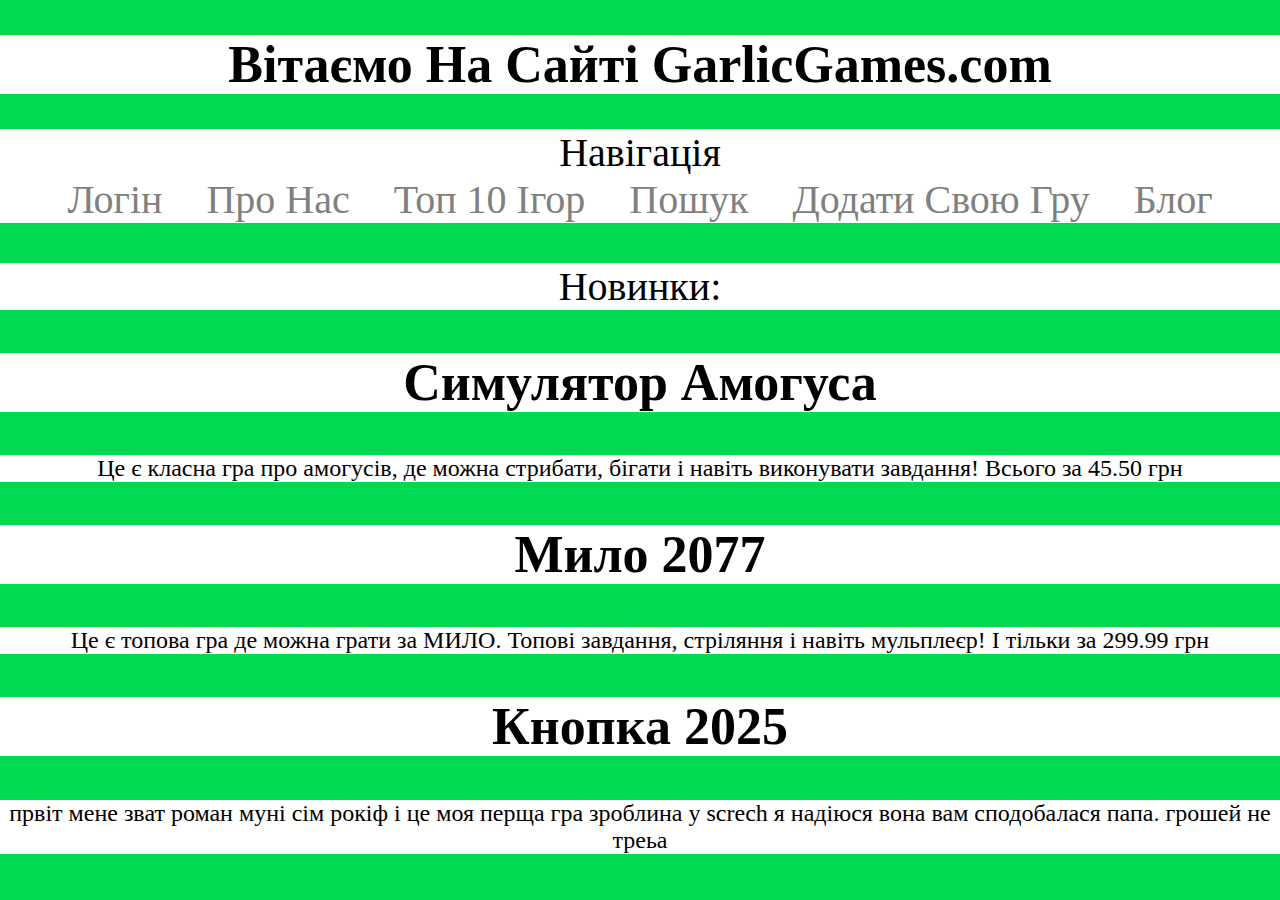
<file: index.html>
<!DOCTYPE html>
<html>
<head>
<link rel="stylesheet" type="text/css" href="indexcss.css">
</head>
<body>
<h1 align="center">Вітаємо На Сайті GarlicGames.com</h1>
<header>
<p  align="center" class="menu">Навігація</p>
<nav>
<ul class="menu" align="center">
<li><a href="login.html">Логін</a></li>
<li><a href="aboutus.html">Про Нас</a></li>
<li><a href="#">Топ 10 Ігор</a></li>
<li><a href="search.html">Пошук</a></li>
<li><a href="addurgame.html">Додати Свою Гру</a></li>
<li><a href="#">Блог</a></li>
</ul>
</nav>
</header>
<main>
<article>
<p align="center">Новинки:</p>
<h2 align="center">Симулятор Амогуса</h2>
<p align="center" class="small">Це є класна гра про амогусів, де  можна стрибати, бігати і навіть виконувати завдання! Всього за 45.50 грн</p>
<h2 align="center">Мило 2077</h2>
<p align="center" class="small">Це є топова гра де можна грати за МИЛО. Топові завдання, стріляння і навіть мульплеєр! І тільки за 299.99 грн</p>
<h2 align="center">Кнопка 2025</h2>
<p align="center" class="small">првіт мене зват роман муні сім рокіф і це моя перща гра зроблина у screch я надіюся вона вам сподобалася папа. грошей не треьа</p>
</article>
</main>


</body>
</html>
</file>
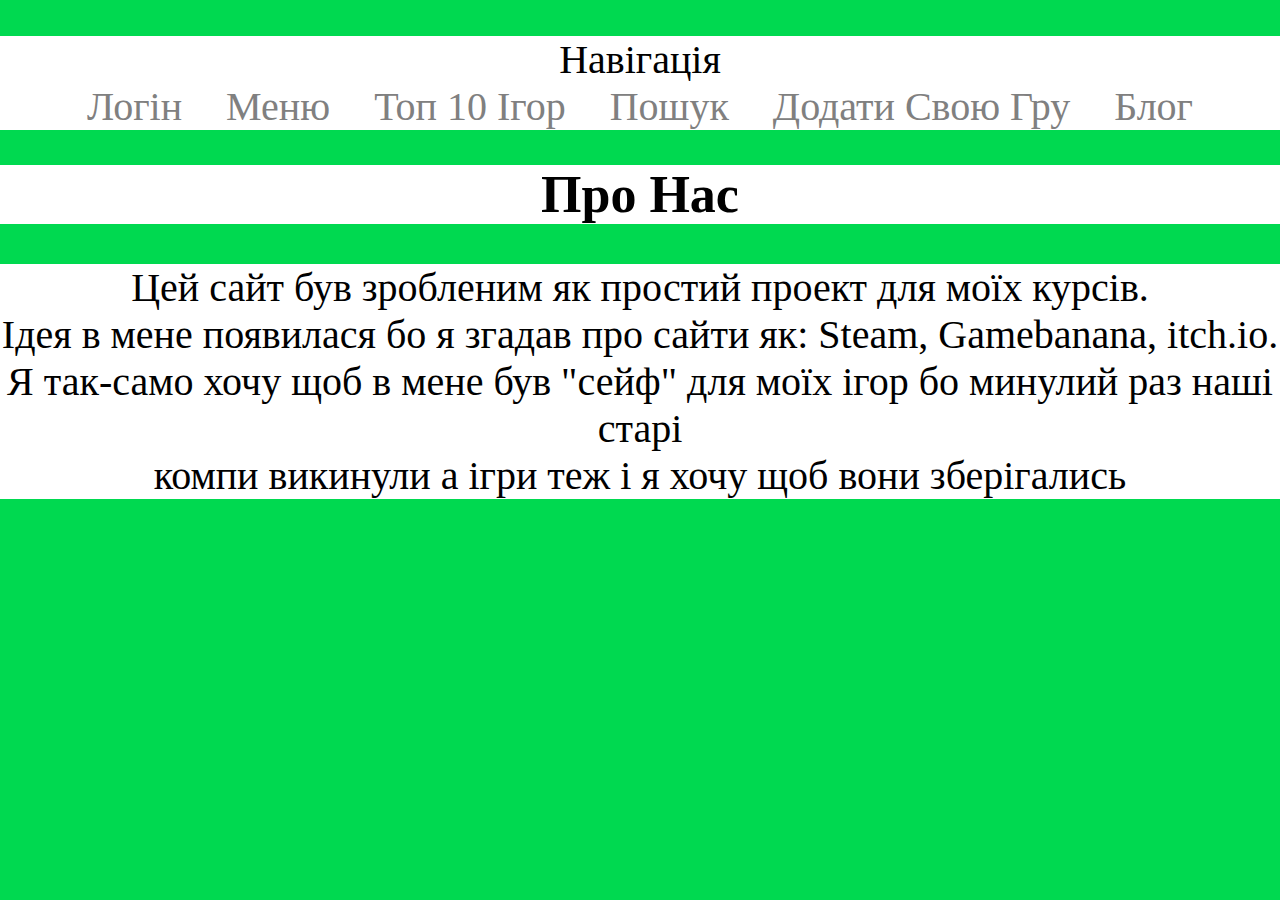
<file: aboutus.html>
<!DOCTYPE html>
<html>
<head>
<link rel="stylesheet" type="text/css" href="indexcss.css">
</head>
<body>
<br>
<br>
<header>
<p  align="center" class="menu">Навігація</p>
<nav>
<ul class="menu" align="center">
<li><a href="login.html">Логін</a></li>
<li><a href="index.html">Меню</a></li>
<li><a href="top10.html">Топ 10 Ігор</a></li>
<li><a href="search.html">Пошук</a></li>
<li><a href="addurgame.html">Додати Свою Гру</a></li>
<li><a href="blog.html">Блог</a></li>
</ul>
</nav>
</header>
<h1 align="center">Про Нас</h1>
<p align="center">Цей сайт був зробленим як простий проект для моїх курсів.<br>
Ідея в мене появилася бо я згадав про сайти як: Steam, Gamebanana, itch.io.<br>
Я так-само хочу щоб в мене був "сейф" для моїх ігор бо минулий раз наші старі<br>
компи викинули а ігри теж і я хочу щоб вони зберігались </p>
</body>
</html>
</file>
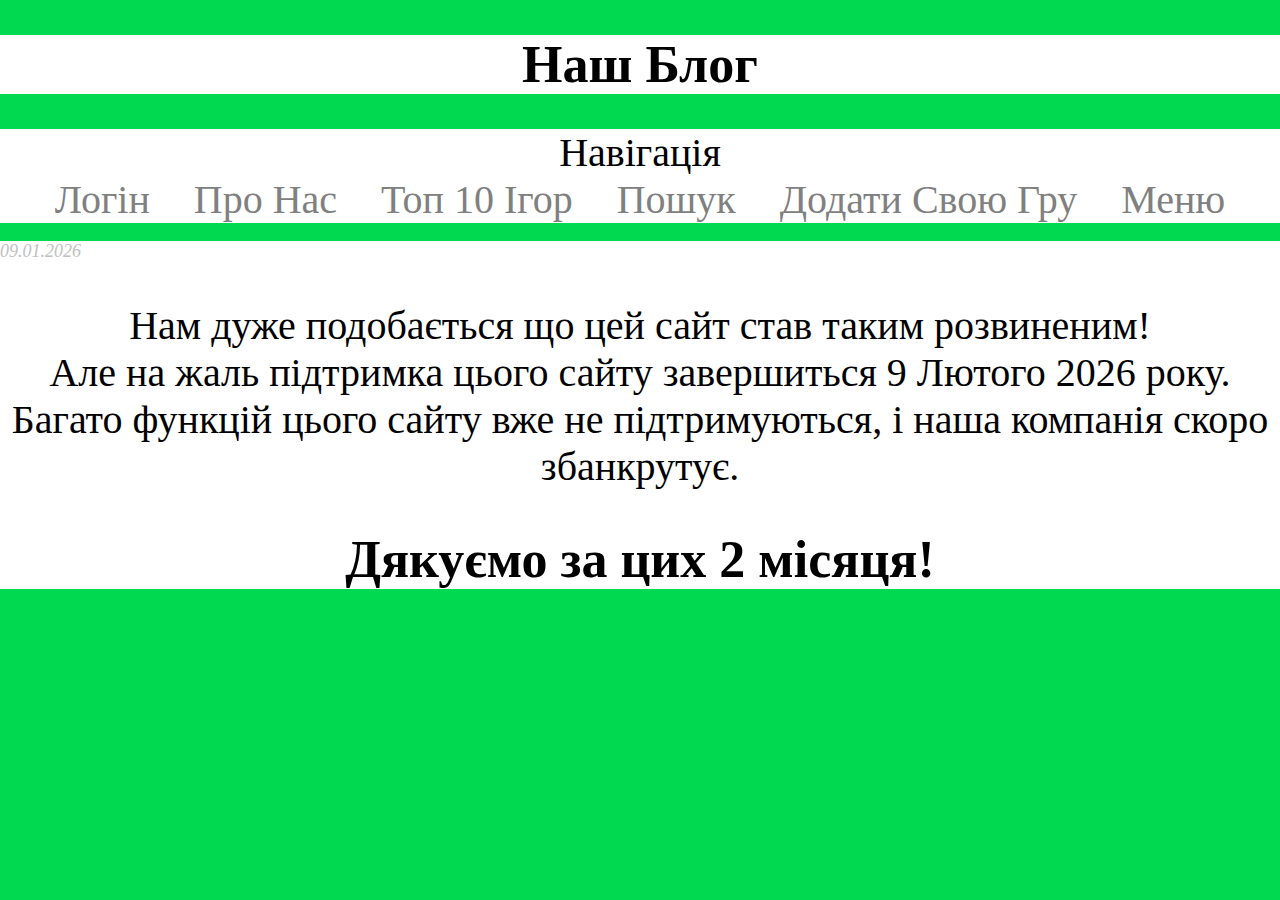
<file: blog.html>
<!DOCTYPE html>
<html>
<head>
<link rel="stylesheet" type="text/css" href="indexcss.css">
</head>
<body>
<h1 align="center">Наш Блог</h1>
<header>
<p  align="center" class="menu">Навігація</p>
<nav>
<ul class="menu" align="center">
<li><a href="login.html">Логін</a></li>
<li><a href="aboutus.html">Про Нас</a></li>
<li><a href="top10.html">Топ 10 Ігор</a></li>
<li><a href="search.html">Пошук</a></li>
<li><a href="addurgame.html">Додати Свою Гру</a></li>
<li><a href="index.html">Меню</a></li>
</ul>
</nav>
</header>
<header>
<p class="rlly"><i>09.01.2026</i></p>
<p align="center">Нам дуже подобається що цей сайт став таким розвиненим!<br> Але на жаль підтримка цього сайту завершиться 9 Лютого 2026 року. <br> Багато функцій цього сайту вже не підтримуються, і наша компанія скоро збанкрутує.</p>
<h1 align="center">Дякуємо за цих 2 місяця!</h1>
</header>
</body>
</html>
</file>
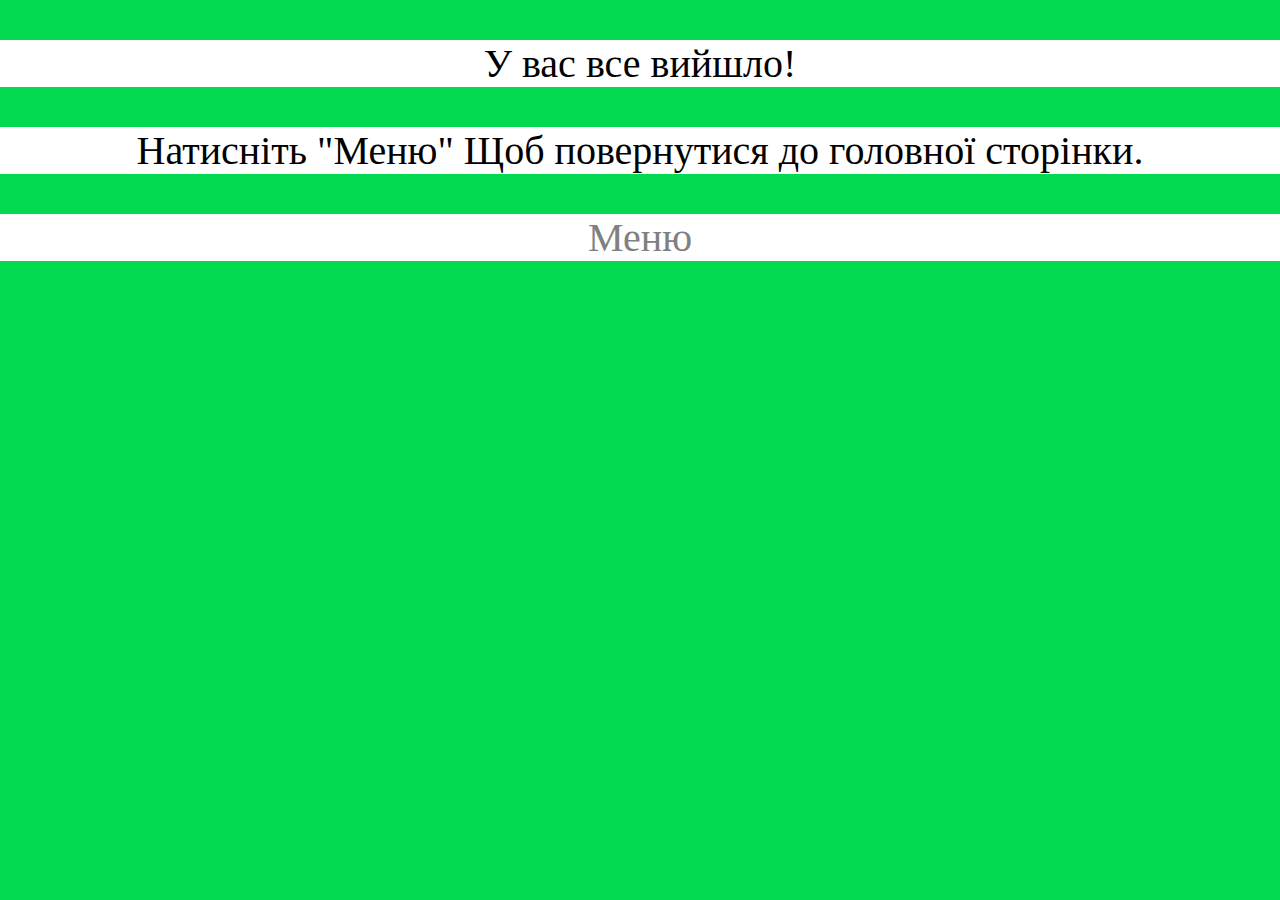
<file: end.html>
<!DOCTYPE html>
<html>
<head>
<link rel="stylesheet" type="text/css" href="indexcss.css">
</head>
<body>
<p align="center">У вас все вийшло!</p>
<p align="center">Натисніть "Меню" Щоб повернутися до головної сторінки.</p>
<header>
<nav>
<ul class="menu" align="center">
<li><a href="index.html">Меню</a></li>
</ul>
</nav>
</header>
</body>
</html>
</file>
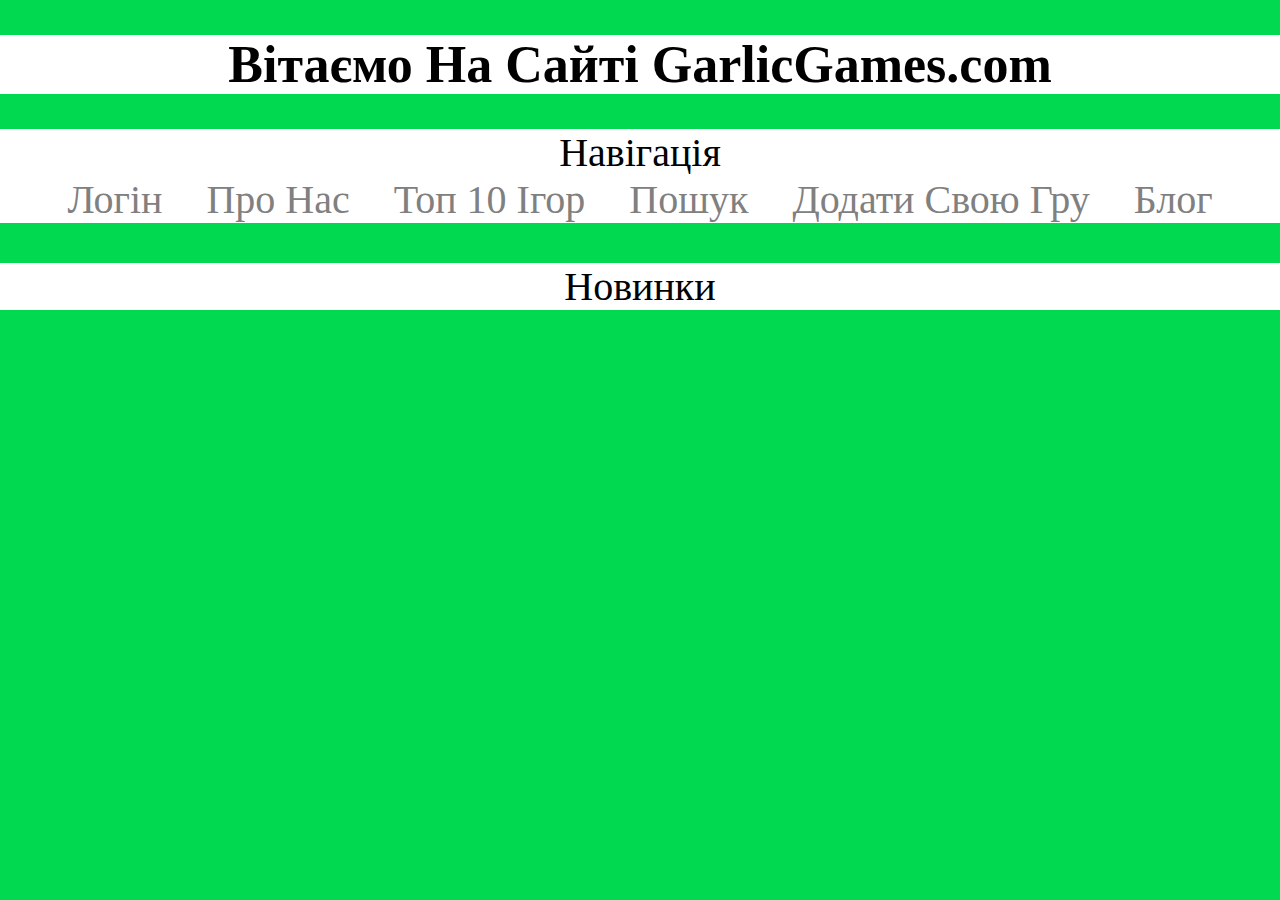
<file: indexhtml.html>
<!DOCTYPE html>
<html>
<head>
<link rel="stylesheet" type="text/css" href="indexcss.css">
</head>
<body>
<h1 align="center">Вітаємо На Сайті GarlicGames.com</h1>
<header>
<p  align="center" class="menu">Навігація</p>
<nav>
<ul class="menu" align="center">
<li><a href="#">Логін</a></li>
<li><a href="#">Про Нас</a></li>
<li><a href="#">Топ 10 Ігор</a></li>
<li><a href="#">Пошук</a></li>
<li><a href="#">Додати Свою Гру</a></li>
<li><a href="#">Блог</a></li>
</ul>
</nav>
</header>
<main><p align="center">Новинки</p>




</main>


</body>
</html>
</file>
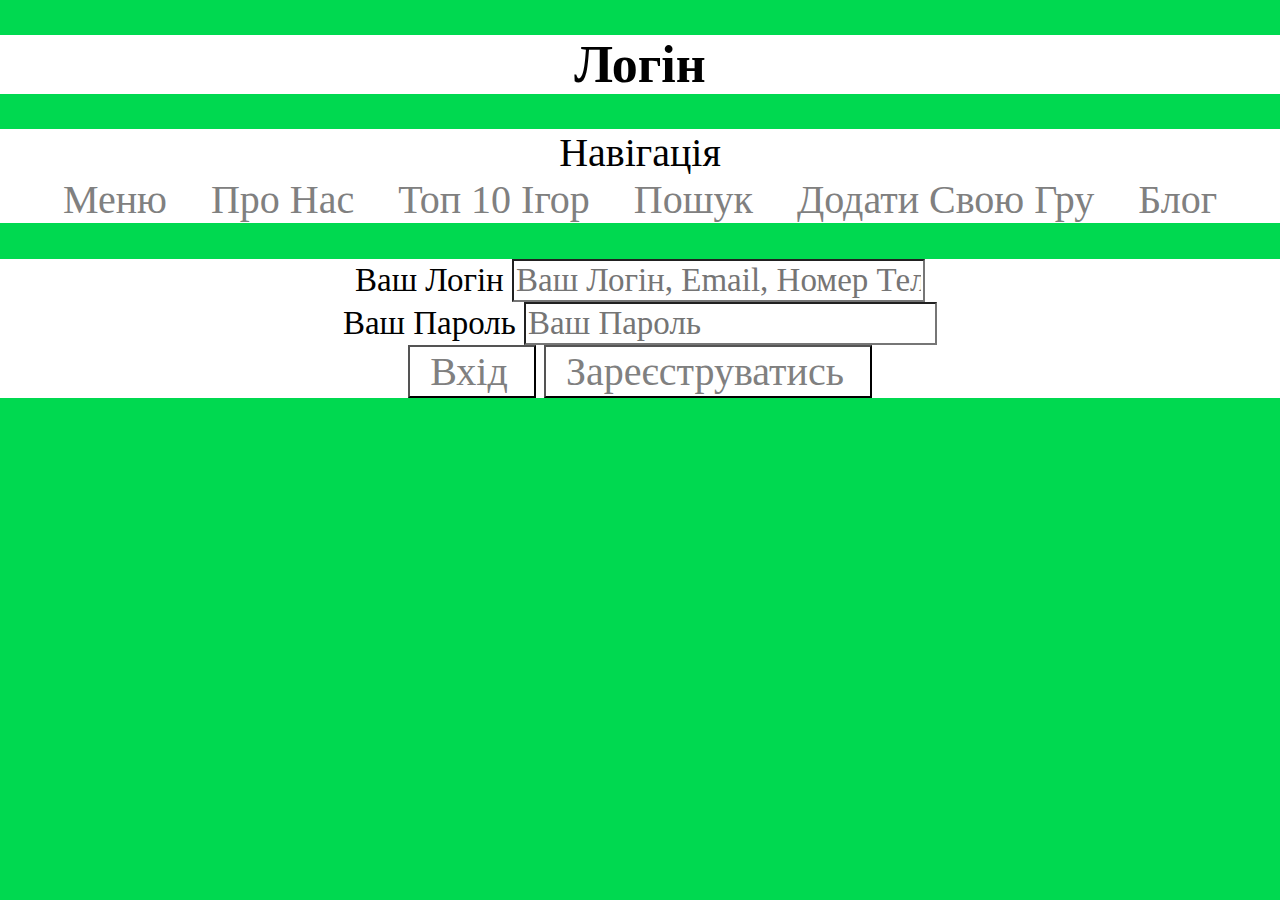
<file: login.html>
<!DOCTYPE html>
<html>
<head>
<link rel="stylesheet" type="text/css" href="indexcss.css">
</head>
<body>
<h1 align="center">Логін</h1>
<header>
<p  align="center" class="menu">Навігація</p>
<nav>
<ul class="menu" align="center">
<li><a href="index.html">Меню</a></li>
<li><a href="aboutus.html">Про Нас</a></li>
<li><a href="top10.html">Топ 10 Ігор</a></li>
<li><a href="search.html">Пошук</a></li>
<li><a href="addurgame.html">Додати Свою Гру</a></li>
<li><a href="blog.html">Блог</a></li>
</ul>
</nav>
</header>
<br>
<br>
<form action="login.html" align="center">
Ваш Логін
<input type="text" placeholder="Ваш Логін, Email, Номер Телефону" required><br>
Ваш Пароль
<input type="password" placeholder="Ваш Пароль" required><br>
<button type="button" align="center" class="menu"><a href="end.html">Вхід</a></button>
<button type="button" align="center" class="menu"><a href="#">Зареєструватись</a></button>
</form>
</body>
</html>
</file>
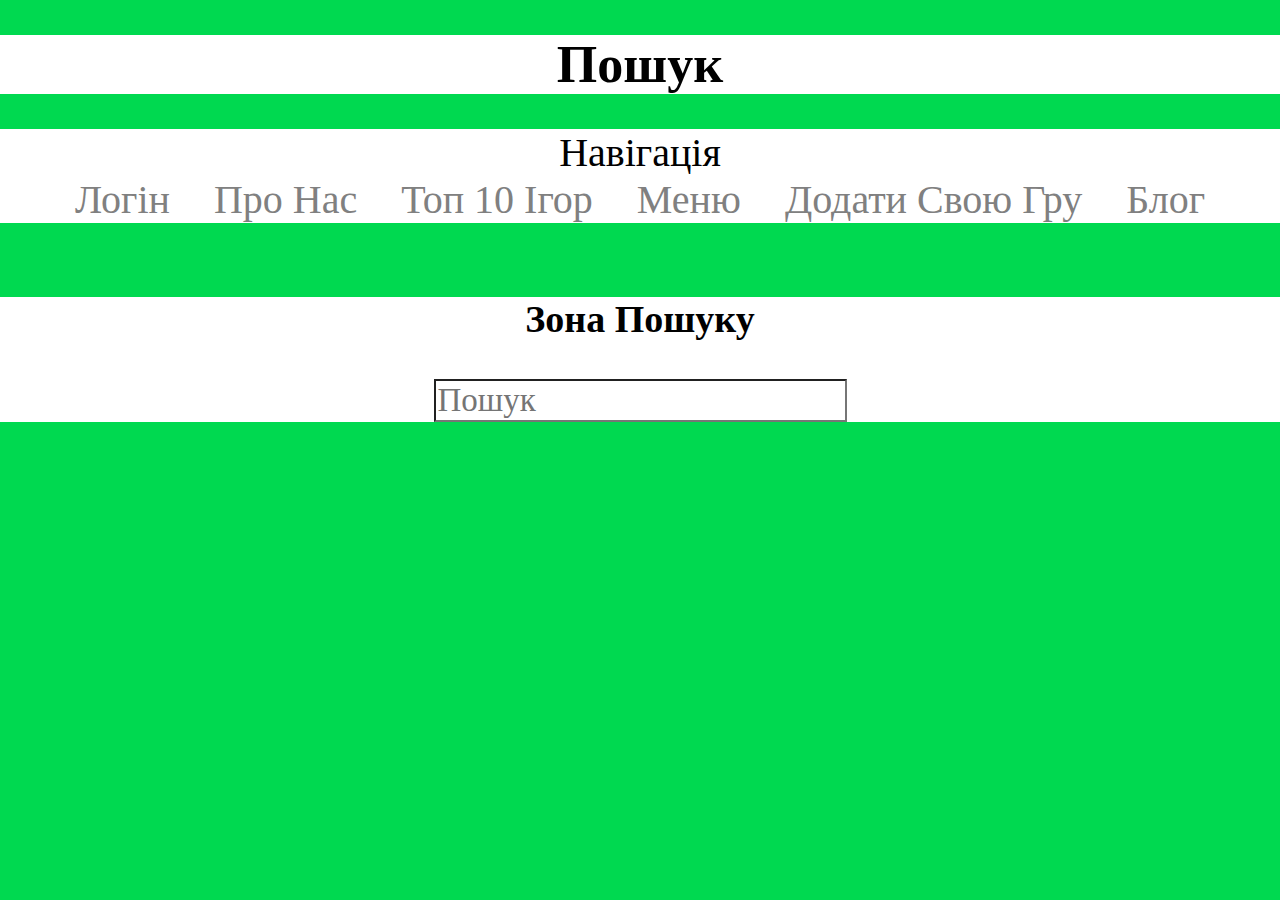
<file: search.html>
<!DOCTYPE html>
<html>
<head>
<link rel="stylesheet" type="text/css" href="indexcss.css">
</head>
<body>
<h1 align="center">Пошук</h1>
<header>
<p  align="center" class="menu">Навігація</p>
<nav>
<ul class="menu" align="center">
<li><a href="login.html">Логін</a></li>
<li><a href="aboutus.html">Про Нас</a></li>
<li><a href="#">Топ 10 Ігор</a></li>
<li><a href="index.html">Меню</a></li>
<li><a href="addurgame.html">Додати Свою Гру</a></li>
<li><a href="#">Блог</a></li>
</ul>
</nav>
</header>
<br>
<br>
<form align="center">
<h3>Зона Пошуку</h3>
<input type="text" placeholder="Пошук">
</form>
</body>
</html>
</file>
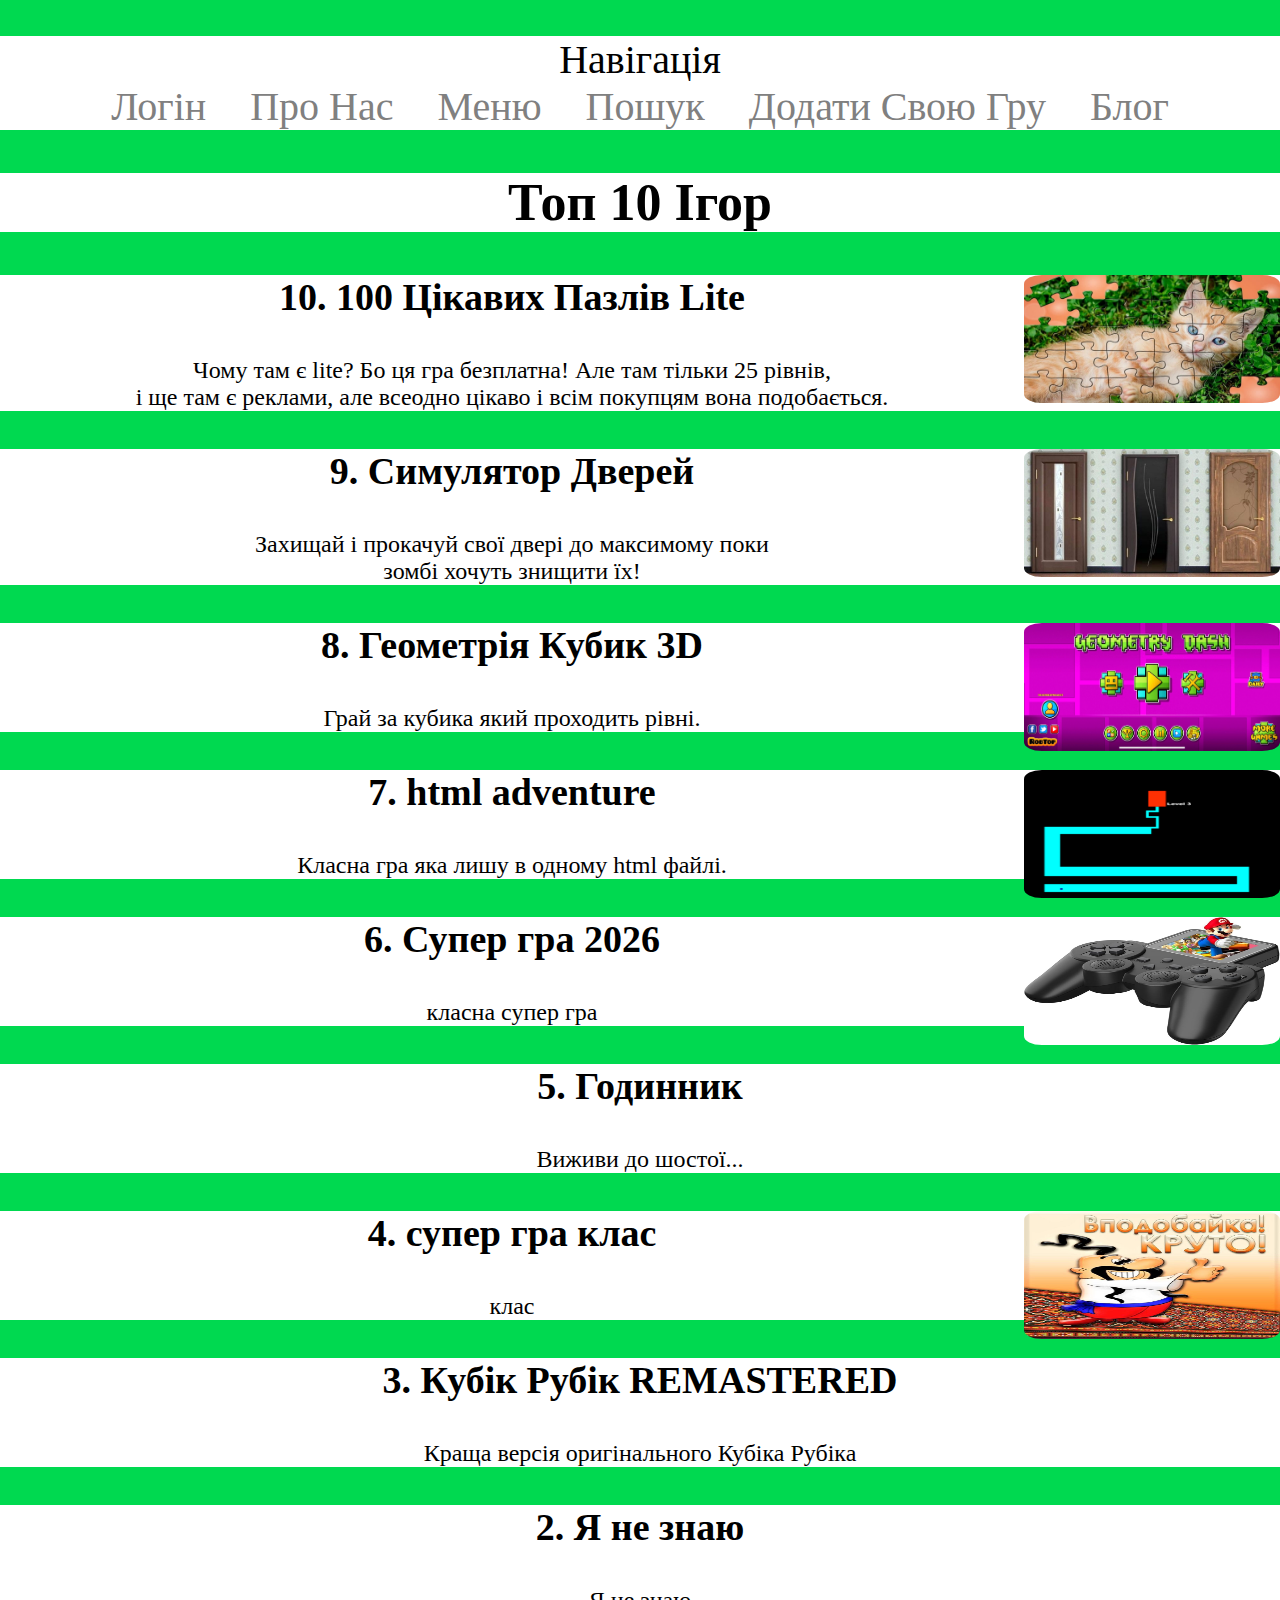
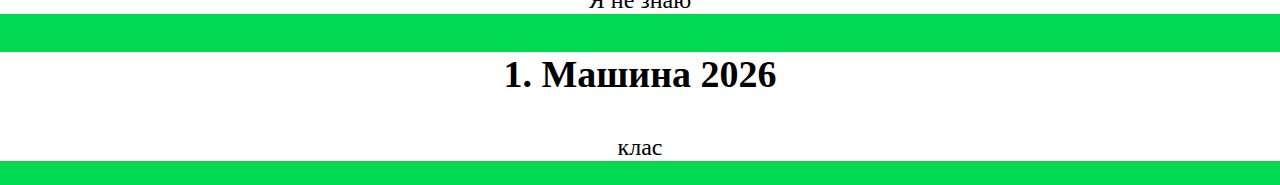
<file: top10.html>
<!DOCTYPE html>
<html>
<head>
<link rel="stylesheet" type="text/css" href="indexcss.css">
</head>
<body>
<br>
<br>
<header>
<p  align="center" class="menu">Навігація</p>
<nav>
<ul class="menu" align="center">
<li><a href="login.html">Логін</a></li>
<li><a href="aboutus.html">Про Нас</a></li>
<li><a href="index.html">Меню</a></li>
<li><a href="search.html">Пошук</a></li>
<li><a href="addurgame.html">Додати Свою Гру</a></li>
<li><a href="blog.html">Блог</a></li>
</ul>
</nav>
</header>
<h2 align="center">Топ 10 Ігор</h2>
<header>
<h3 align="center">10. 100 Цікавих Пазлів Lite <img align="right" src="cat.jpg"></h3>
<p align="center" class="small">Чому там є lite? Бо ця гра безплатна! Але там тільки 25 рівнів,<br>
і ще там є реклами, але всеодно цікаво і всім покупцям вона подобається.</p>
</header>
<header>
<h3 align="center">9. Симулятор Дверей <img align="right" src="door.jpg"></h3>
<p align="center" class="small">Захищай і прокачуй свої двері до максимому поки<br>
зомбі хочуть знищити їх!</p>
</header>
<header>
<h3 align="center">8. Геометрія Кубик 3D <img align="right" src="gd.jpg"></h3>
<p align="center" class="small">Грай за кубика який проходить рівні.</p>
</header>
<header>
<h3 align="center">7. html adventure <img align="right" src="maze.png"></h3>
<p align="center" class="small">Класна гра яка лишу в одному html файлі.</p>
</header>
<header>
<h3 align="center">6. Супер гра 2026 <img align="right" src="gamei.jpg"></h3>
<p align="center" class="small">класна супер гра</p>
</header>
<header>
<h3 align="center">5. Годинник</h3>
<p align="center" class="small">Виживи до шостої...</p>
</header>
<header>
<h3 align="center">4. супер гра клас <img align="right" src="cool.jpg"></h3>
<p align="center" class="small">клас</p>
</header>
<header>
<h3 align="center">3. Кубік Рубік REMASTERED</h3>
<p align="center" class="small">Краща версія оригінального Кубіка Рубіка</p>
</header>
<header>
<h3 align="center">2. Я не знаю</h3>
<p align="center" class="small">Я не знаю</p>
</header>
<header>
<h3 align="center">1. Машина 2026</h3>
<p align="center" class="small">клас</p>
</header>
</body>
</html>
</file>
<file: indexcss.css>
html{
	background-color: #00D950;
}
p{
	font-family: Arial Black;
	background-color: white;
	font-size: 40px
}
h1{
	font-family: Arial Black;
	background-color: white;
	font-size: 52px
}
body{
	padding: 0;
	margin: 0;
}
.menu {
	list-style: none;
	margin: 0;
	padding-left: 0;
    background-color: white;	
}
.menu li{
	display: inline;
}
.menu a{
	text-decoration: none;
	font-family: Arial Black;
	padding: 10px, 20px;
	margin: 20px;
	color: grey;
	font-size: 40px;
}

.menu a:hover{
	color:black;
}
h2{
	font-family: Arial Black;
	background-color: white;
	font-size: 52px;
}
.small{
	font-size: 24px;
}
form{
	font-family: Arial Black;
	font-size: 33px;
	background-color: white;
}
button{
	font-family: Arial Black;
	font-size: 33px;
}
h3{
	font-family: Arial Black;
	background-color: white;
	font-size: 38px;
}
.rlly{
	font-size: 18px;
	color: silver;
}
input{
	font-family: Arial Black;
	font-size: 33px;
	background-color: white;
}
header{
    background-color: white;
}
img{
	width: 256px;
	height: 128px;
	border-radius: 7%;
}
marquee{
	background-color: white;
    font-family: Arial Black;
	font-size: 33px;
}
</file>
